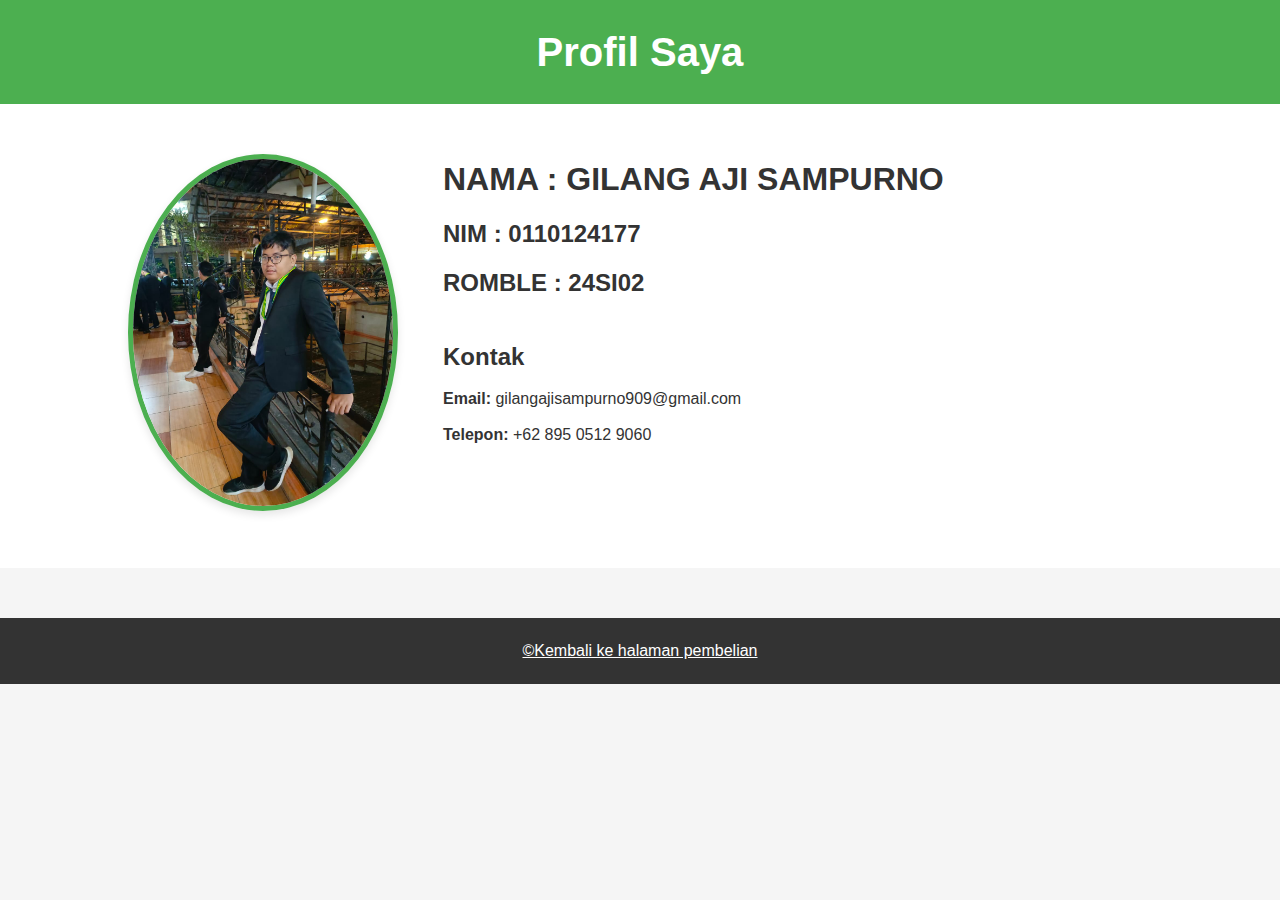
<file: profil.html>
<!DOCTYPE html>
<html lang="id">
<head>
    <meta charset="UTF-8">
    <meta name="viewport" content="width=device-width, initial-scale=1.0">
    <meta name="description" content="Website Profil Pribadi">
    <title>Profil Saya</title>
    <link rel="stylesheet" href="profil.css">
</head>
<body>
    <header>
        <div class="container">
            <h1>Profil Saya</h1>
        </div>
    </header>

    <section class="profile">
        <div class="container">
            <div class="profile-content">
                <div class="profile-image">
                    <img src="gambar.jpeg" alt="Foto Profil">
                </div>
                <div class="profile-info">
                    <h2>NAMA   : GILANG AJI SAMPURNO</h2>
                    <h3>NIM    : 0110124177</h3>
                    <h3>ROMBLE : 24SI02</h3><br>
                    <h3>Kontak</h3>
                    <ul>
                        <li><strong>Email:</strong> gilangajisampurno909@gmail.com</li>
                        <li><strong>Telepon:</strong> +62 895 0512 9060</li>
                    </ul>
                </div>
            </div>
        </div>
    </section>

    <footer>
        <div class="container">
            <p><a href="index.html">&copy;Kembali ke halaman pembelian</a></p>
        </div>
    </footer>
</body>
</html>
</file>
<file: profil.css>
/* Reset basic styling */
* {
    margin: 0;
    padding: 0;
    box-sizing: border-box;
}

body {
    font-family: Arial, sans-serif;
    background-color: #f5f5f5;
    color: #333;
    line-height: 1.6;
}

.container {
    width: 80%;
    margin: 0 auto;
}

.container a{
    color: #fff;
}

.container a:hover{
    color: skyblue;
    transition: 0.8s;
}

/* Header */
header {
    background-color: #4CAF50;
    color: white;
    padding: 20px 0;
    text-align: center;
}

h1 {
    font-size: 2.5rem;
}

/* Profile Section */
.profile {
    display: flex;
    justify-content: center;
    padding: 50px 0;
    background-color: #fff;
}

.profile-content {
    display: flex;
    justify-content: space-between;
    width: 100%;
    max-width: 900px;
}

.profile-image {
    width: 30%;
    text-align: center;
}

.profile-image img {
    width: 100%;
    border-radius: 50%;
    border: 5px solid #4CAF50;
    box-shadow: 0 4px 8px rgba(0, 0, 0, 0.1);
}

.profile-info {
    width: 65%;
}

.profile-info h2 {
    font-size: 2rem;
    margin-bottom: 10px;
}

.profile-info p {
    font-size: 1.1rem;
    margin-bottom: 20px;
}

.profile-info h3 {
    font-size: 1.5rem;
    margin-bottom: 10px;
}

.profile-info ul {
    list-style-type: none;
}

.profile-info ul li {
    margin-bottom: 10px;
}

/* Footer */
footer {
    background-color: #333;
    color: white;
    text-align: center;
    padding: 20px 0;
    margin-top: 50px;
}
</file>
